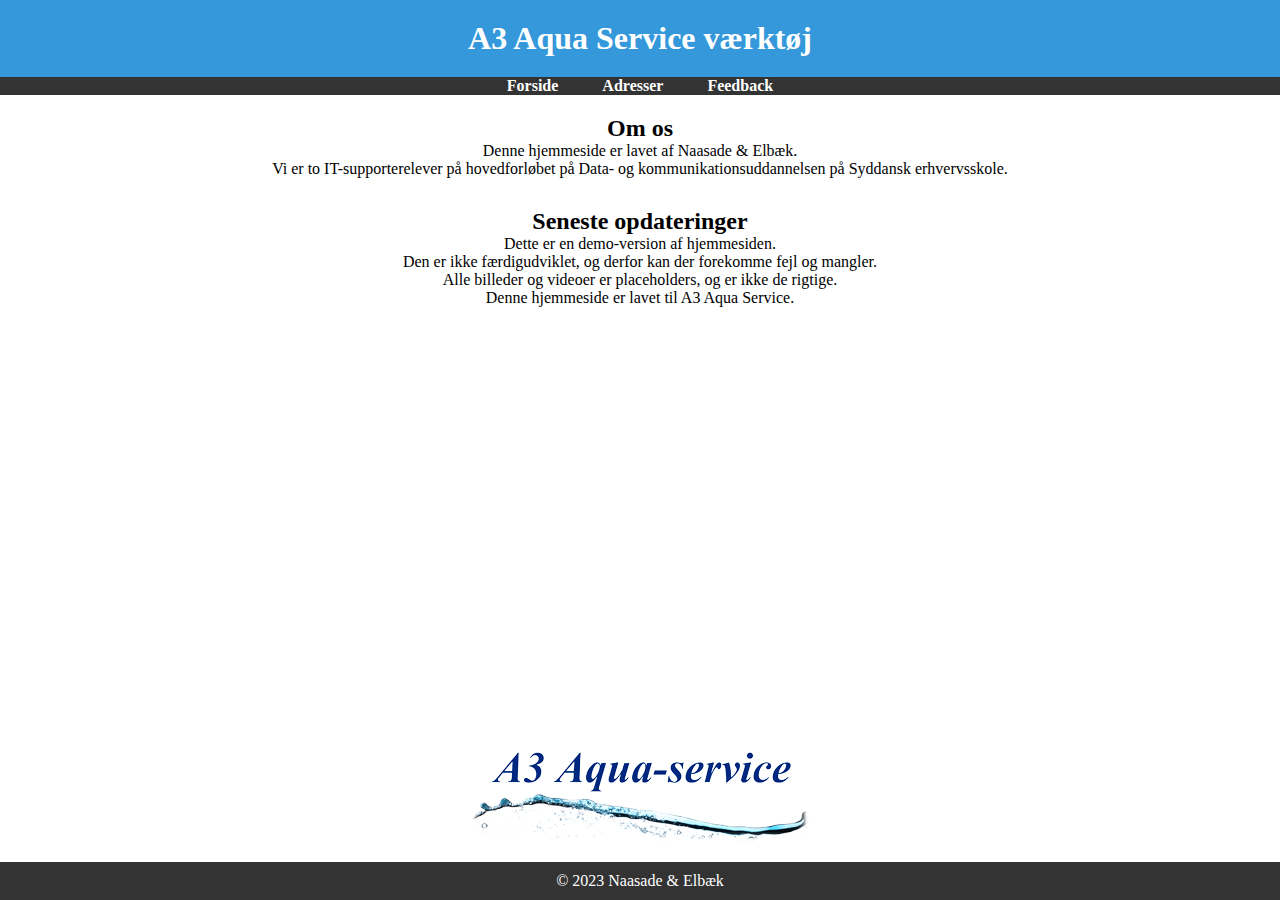
<file: index.html>
<!DOCTYPE html>
<html lang="da">
<head>
    <meta charset="UTF-8">
    <meta name="viewport" content="width=device-width, initial-scale=1.0">
    <link rel="stylesheet" href="/styles.css">
    <link rel="icon" href="/Billeder/a3aquaservice-favicon.ico">
    <title>A3 Aqua Project 1.0</title>
</head>
<body>
    <header>
        <h1>A3 Aqua Service værktøj</h1>
    </header>
    <nav>
        <ul>
            <li><a href="/index.html">Forside</a></li>
            <li><a href="/addresses.html">Adresser</a></li>
            <li><a href="/feedback.html">Feedback</a></li>
        </ul>
    </nav>
    <main>
        <section style="text-align: center;">
            <h2>Om os</h2>
            <p>Denne hjemmeside er lavet af Naasade & Elbæk. <br>
            Vi er to IT-supporterelever på hovedforløbet på Data- og kommunikationsuddannelsen på Syddansk erhvervsskole.<br>
            </p>
        </section>
        <section style="text-align: center;">
            <h2>Seneste opdateringer</h2>
            <p>Dette er en demo-version af hjemmesiden.<br>
            Den er ikke færdigudviklet, og derfor kan der forekomme fejl og mangler. <br>
            Alle billeder og videoer er placeholders, og er ikke de rigtige.<br>
            Denne hjemmeside er lavet til A3 Aqua Service.
            </p>
        </section>
        <section>
            <div style="position: absolute; bottom: 50px; left: 50%; transform: translateX(-50%);">
                <img src="/Billeder/Logo.png" alt="A3 logo">
            </div>
        </section>
    </main>
    <footer>
        <p>&copy; 2023 Naasade & Elbæk</p>
    </footer>
</body>
</html>
</file>
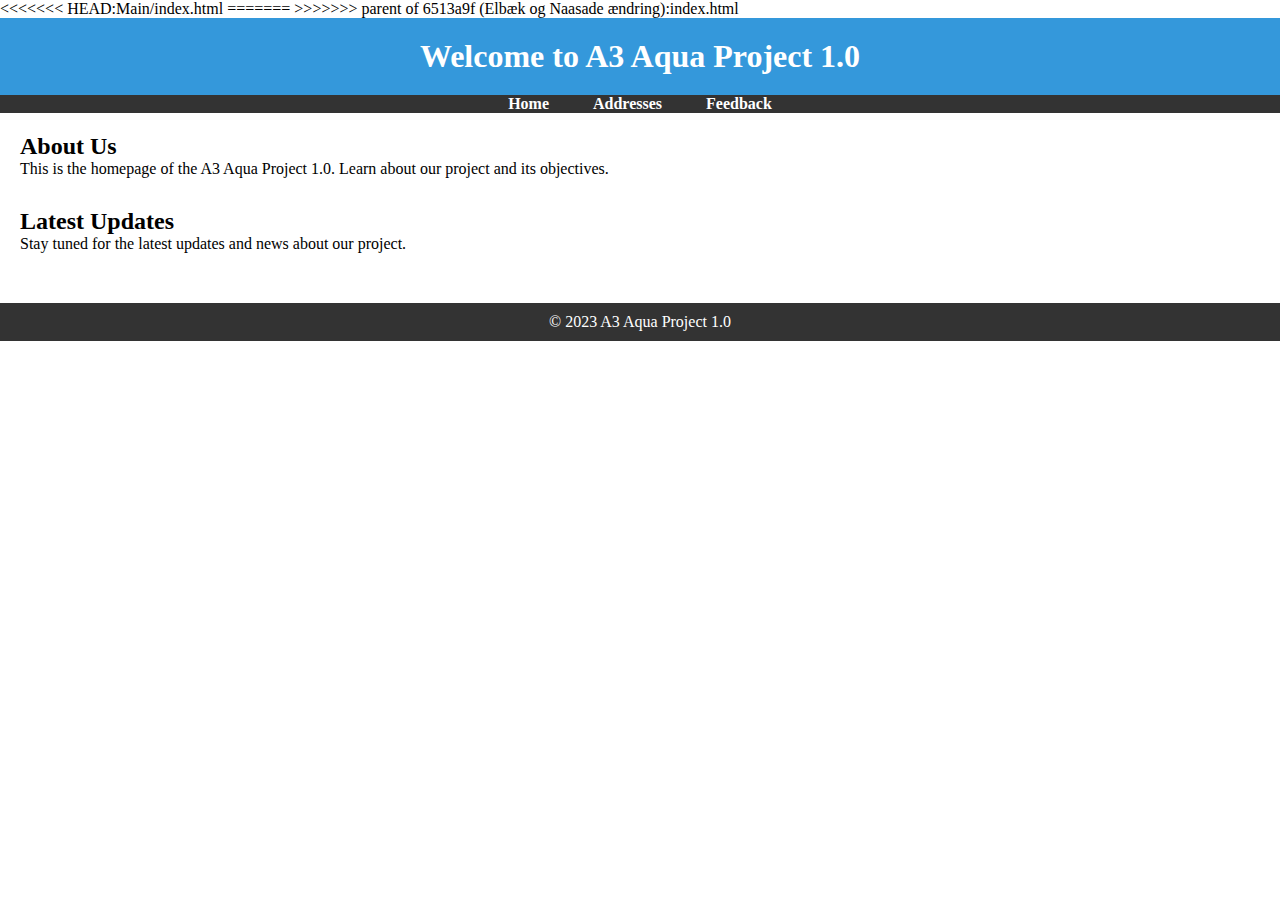
<file: Main/index.html>
<!DOCTYPE html>
<html lang="da">
<head>
    <meta charset="UTF-8">
    <meta name="viewport" content="width=device-width, initial-scale=1.0">
<<<<<<< HEAD:Main/index.html
    <link rel="stylesheet" href="/Main/styles.css">
    <title>A3 Aqua Project 1.0</title>
=======
    <link rel="stylesheet" href="styles.css">
    <title>A3 Aqua Project 1.0 - Home</title>
>>>>>>> parent of 6513a9f (Elbæk og Naasade ændring):index.html
</head>
<body>
    <header>
        <h1>Welcome to A3 Aqua Project 1.0</h1>
    </header>
    <nav>
        <ul>
            <li><a href="/Main/index.html">Home</a></li>
            <li><a href="/Main/addresses.html">Addresses</a></li>
            <li><a href="/Main/feedback.html">Feedback</a></li>
        </ul>
        </ul>
    </nav>
    <main>
        <section>
            <h2>About Us</h2>
            <p>This is the homepage of the A3 Aqua Project 1.0. Learn about our project and its objectives.</p>
        </section>
        <section>
            <h2>Latest Updates</h2>
            <p>Stay tuned for the latest updates and news about our project.</p>
        </section>
    </main>
    <footer>
        <p>&copy; 2023 A3 Aqua Project 1.0</p>
    </footer>
</body>
</html>
</file>
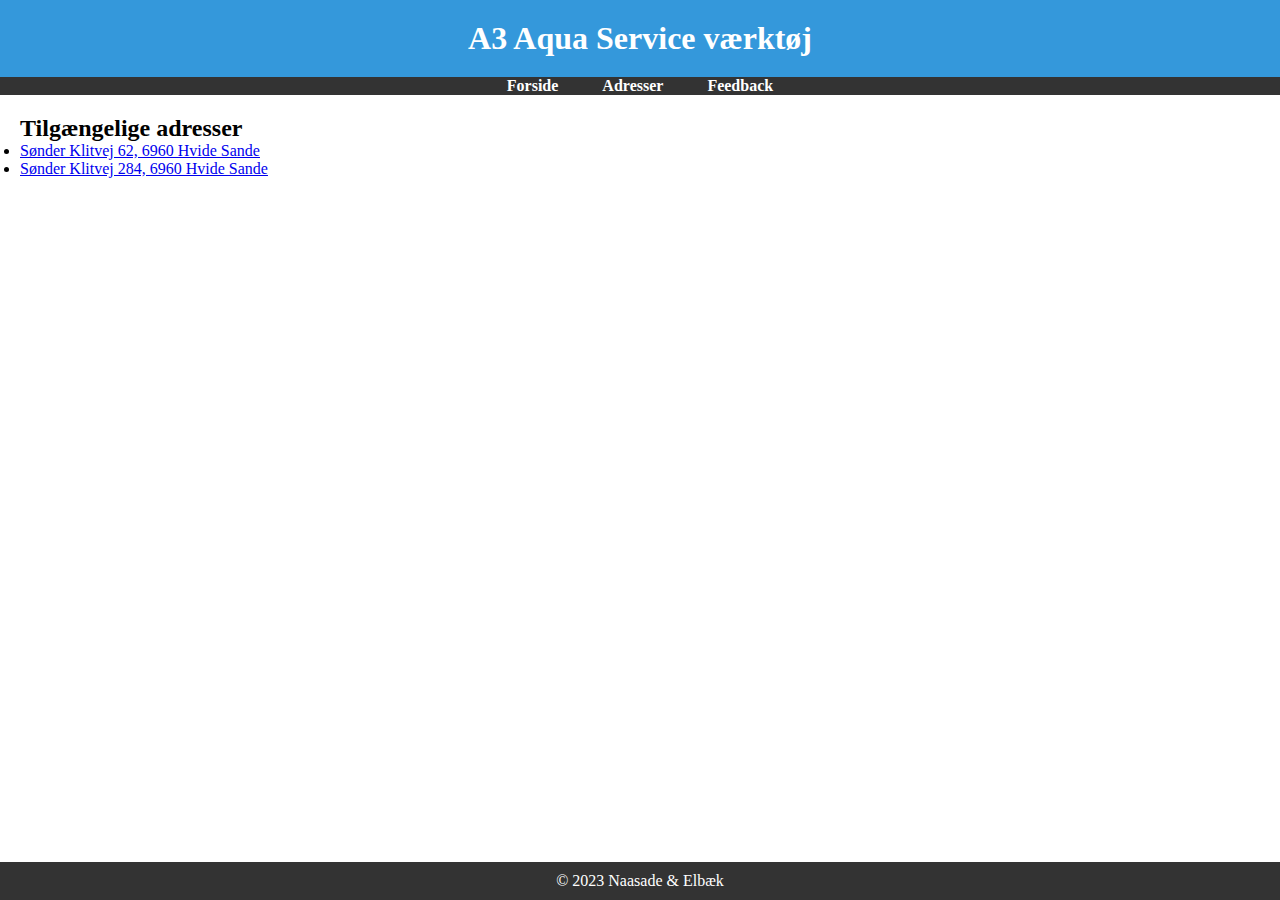
<file: addresses.html>
<!DOCTYPE html>
<html lang="da">
<head>
    <meta charset="UTF-8">
    <meta name="viewport" content="width=device-width, initial-scale=1.0">
    <link rel="stylesheet" href="/styles.css">
    <link rel="icon" href="/Billeder/a3aquaservice-favicon.ico">
    <title>A3 Aqua Project 1.0</title>
</head>
<body>
    <header>
        <h1>A3 Aqua Service værktøj</h1>
    </header>
    <nav>
        <ul>
            <li><a href="index.html">Forside</a></li>
            <li><a href="addresses.html">Adresser</a></li>
            <li><a href="feedback.html">Feedback</a></li>
        </ul>
    </nav>
    <main>
        <section>
            <h2>Tilgængelige adresser</h2>
            <ul>
                <li><a href="/6960/Sønder_klitvej_62.html">Sønder Klitvej 62, 6960 Hvide Sande</a></li>
                <li><a href="/6960/Sønder_klitvej_284.html">Sønder Klitvej 284, 6960 Hvide Sande</a></li>
            </ul>
        </section>

        <footer>
            <p>&copy; 2023 Naasade & Elbæk</p>
        </footer>
</html>
</file>
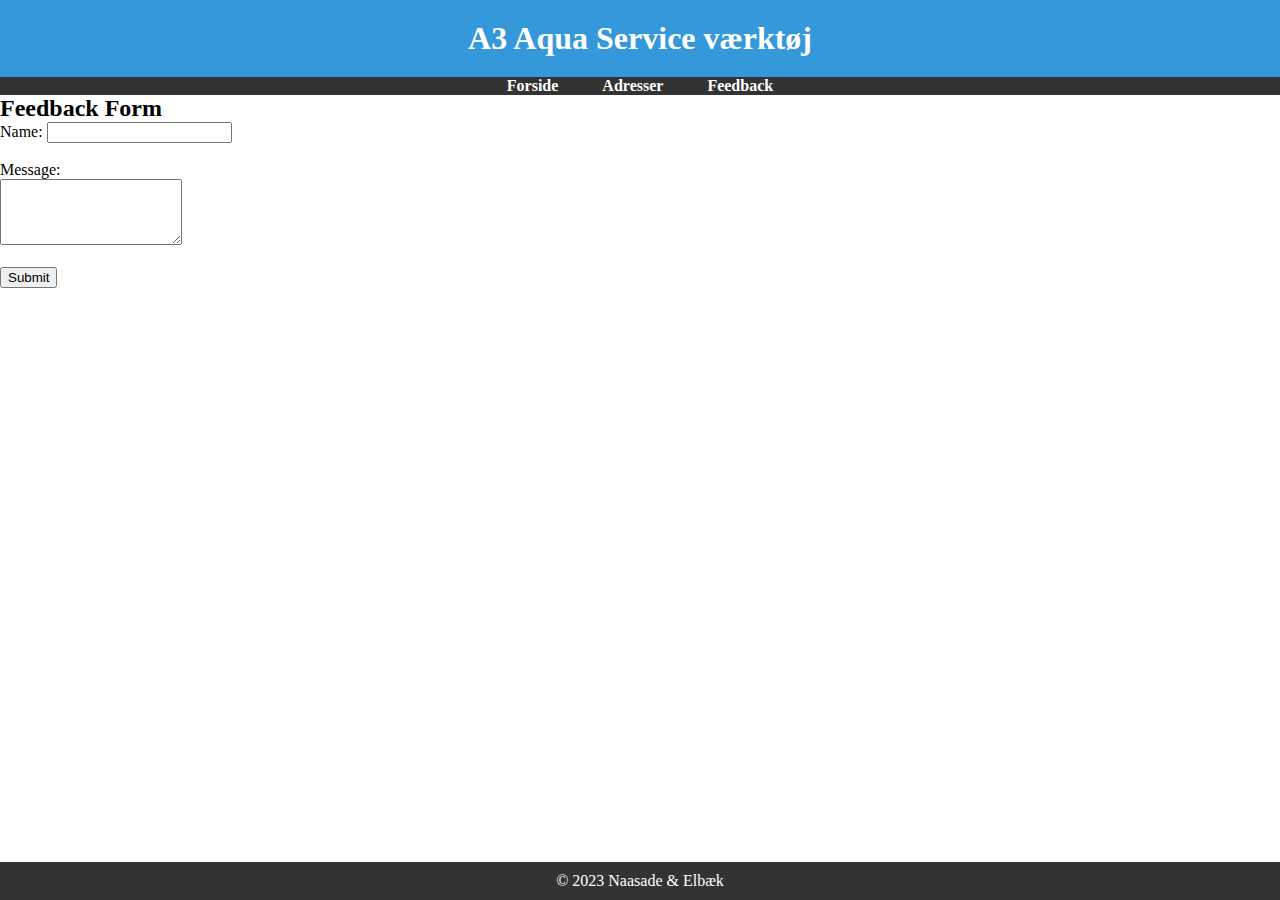
<file: feedback.html>
<!DOCTYPE html>
<html lang="da">
<head>
    <meta charset="UTF-8">
    <meta name="viewport" content="width=device-width, initial-scale=1.0">
    <link rel="stylesheet" href="styles.css">
    <link rel="icon" href="/Billeder/a3aquaservice-favicon.ico">
    <title>A3 Aqua Project 1.0</title>
</head>
<body>
    <header>
        <h1>A3 Aqua Service værktøj</h1>
    </header>
    <nav>
        <ul>
            <li><a href="index.html">Forside</a></li>
            <li><a href="addresses.html">Adresser</a></li>
            <li><a href="feedback.html">Feedback</a></li>
        </ul>
    </nav>
    <div class="container">
        <h2>Feedback Form</h2>
            <label for="name">Name:</label>
            <input type="text" id="name" name="name" required><br><br>

            <label for="message">Message:</label><br>
            <textarea id="message" name="message" rows="4" required></textarea><br><br>

            <input type="submit" value="Submit">
        </form>
    </div>

    <footer>
        <p>&copy; 2023 Naasade & Elbæk</p>
    </footer>
</body>
</html>
</file>
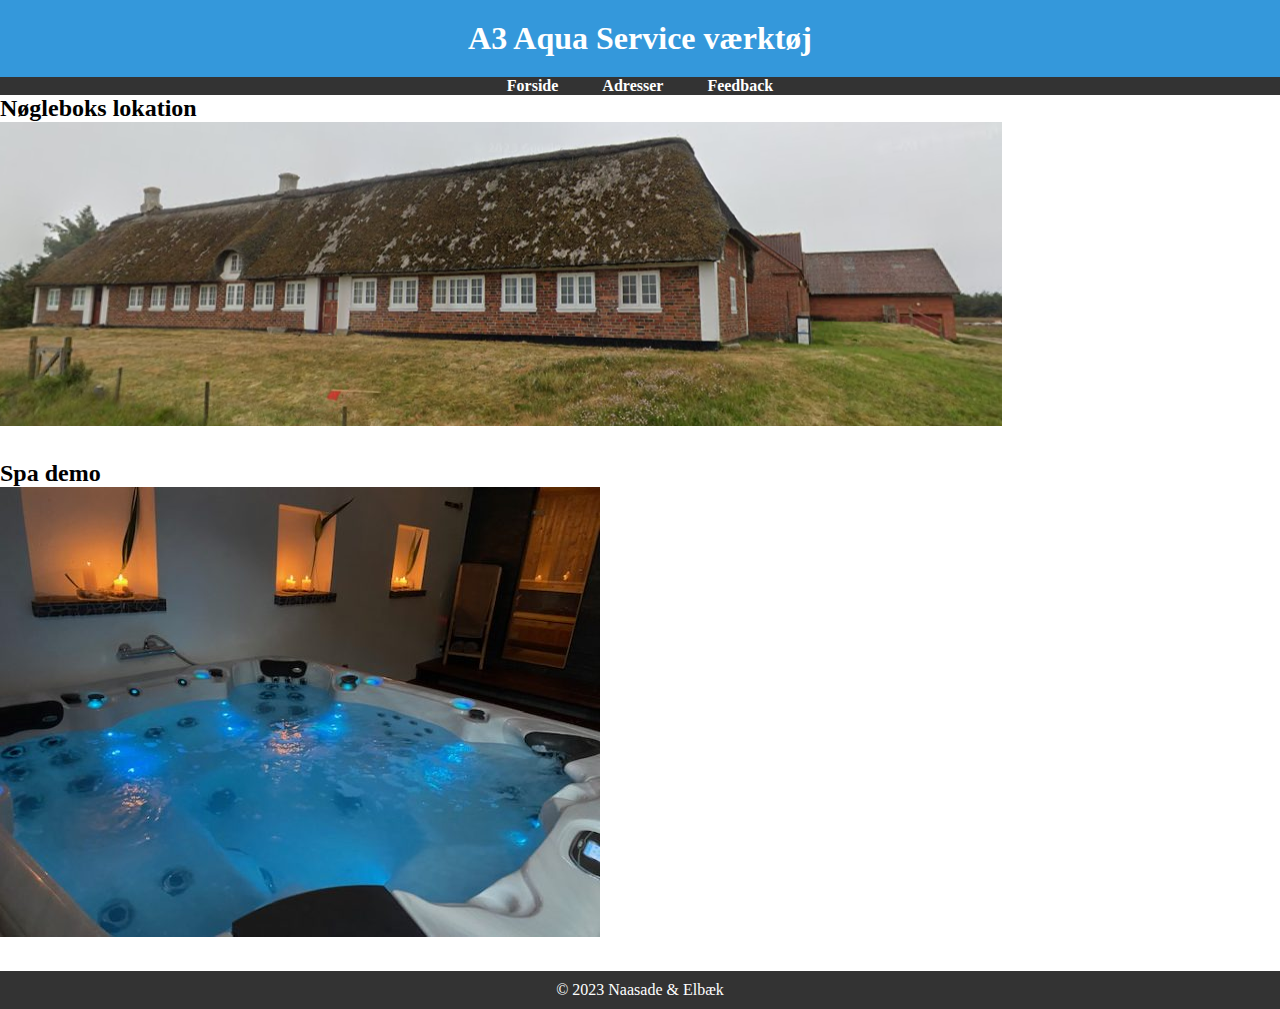
<file: 6960/Sønder_klitvej_284.html>
<!DOCTYPE html>
<html lang="da">
<head>
    <meta charset="UTF-8">
    <meta name="viewport" content="width=device-width, initial-scale=1.0">
    <link rel="stylesheet" href="/styles.css">
    <link rel="icon" href="/Billeder/a3aquaservice-favicon.ico">
    <title>Sønder Klitvej 284, 6960 Hvide Sande</title>
</head>
<body>
    <header>
        <h1>A3 Aqua Service værktøj</h1>
    </header>
    <nav>
        <ul>
            <li><a href="/index.html">Forside</a></li>
            <li><a href="/addresses.html">Adresser</a></li>
            <li><a href="/feedback.html">Feedback</a></li>
        </ul>
    </nav>
    <section>
        <h2>Nøgleboks lokation</h2>
        <img src="/6960/Billeder/Sønder klitvej 284/Billede 1png.png" alt="Nøgleboks på husets facade">
      </section>
    <section>
        <h2>Spa demo</h2>
        <img src="/6960/Billeder/Sønder klitvej 284/SPa.jpg" alt="Spa på adressen">
    </section>
    
    <footer id="adressen">
        <p>&copy; 2023 Naasade & Elbæk</p>
    </footer>
</html>
</file>
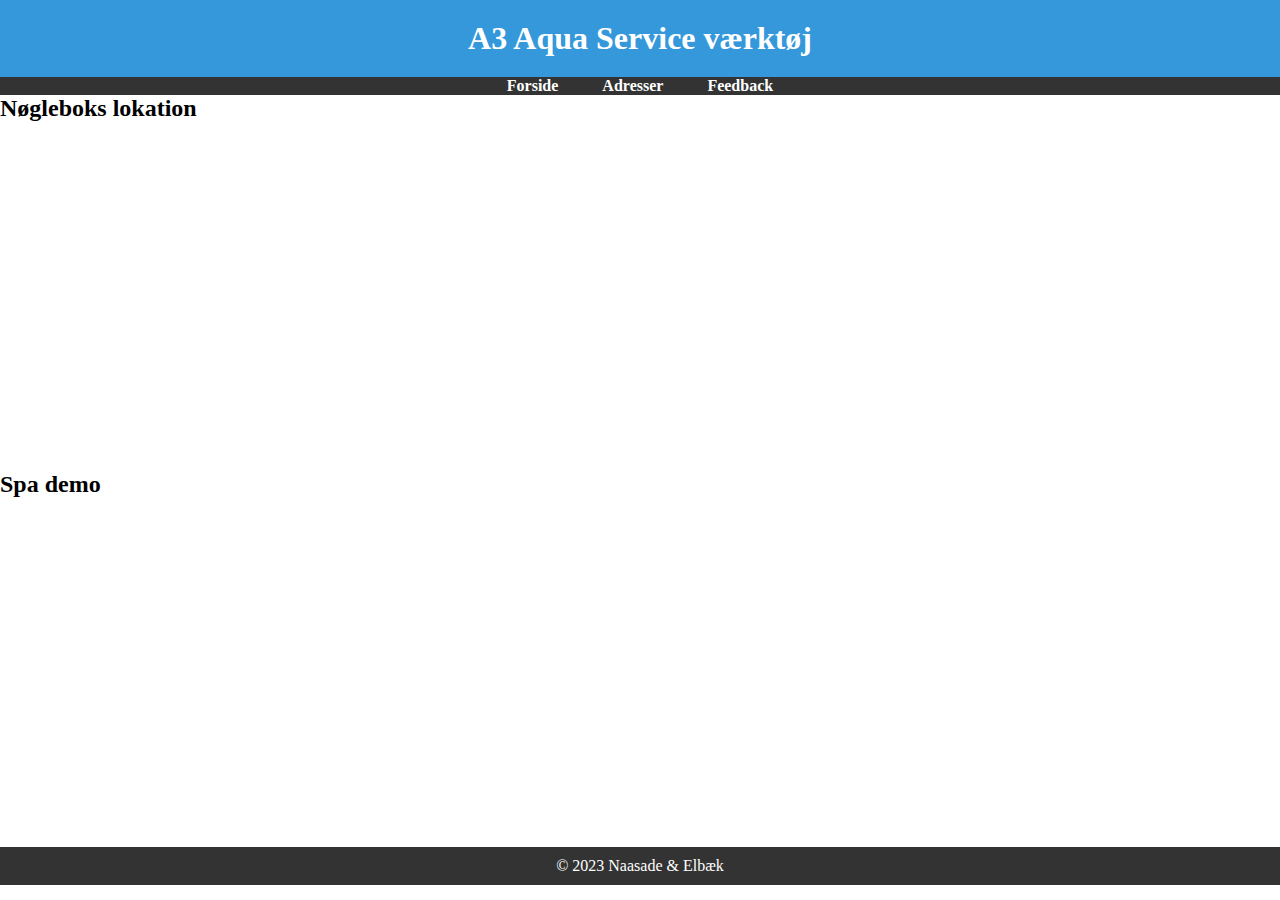
<file: 6960/Sønder_klitvej_62.html>
<!DOCTYPE html>
<html lang="da">
<head>
    <meta charset="UTF-8">
    <meta name="viewport" content="width=device-width, initial-scale=1.0">
    <link rel="stylesheet" href="/styles.css">
    <link rel="icon" href="/Billeder/a3aquaservice-favicon.ico">
    <title>Sønder Klitvej 62, 6960 Hvide Sande</title>
</head>
<body>
    <header>
        <h1>A3 Aqua Service værktøj</h1>
    </header>
    <nav>
        <ul>
            <li><a href="/index.html">Forside</a></li>
            <li><a href="/addresses.html">Adresser</a></li>
            <li><a href="/feedback.html">Feedback</a></li>
        </ul>
    </nav>
    <section>
        <h2>Nøgleboks lokation</h2>
        <iframe width="375" height="315" src="https://www.youtube.com/embed/7PIji8OubXU" frameborder="0" allow="accelerometer; autoplay; encrypted-media; gyroscope; picture-in-picture" allowfullscreen></iframe>
      </section>
    <section>
        <h2>Spa demo</h2>
        <iframe width="375" height="315" src="https://www.youtube.com/embed/olYFRPFryQU?si=T0Ufdc9Y37-DEpZo" title="YouTube video player" frameborder="0" allow="accelerometer; autoplay; clipboard-write; encrypted-media; gyroscope; picture-in-picture; web-share" allowfullscreen></iframe>
    </section>
    </section>
    
    <footer id="adressen">
        <p>&copy; 2023 Naasade & Elbæk</p>
    </footer>
</html>
</file>
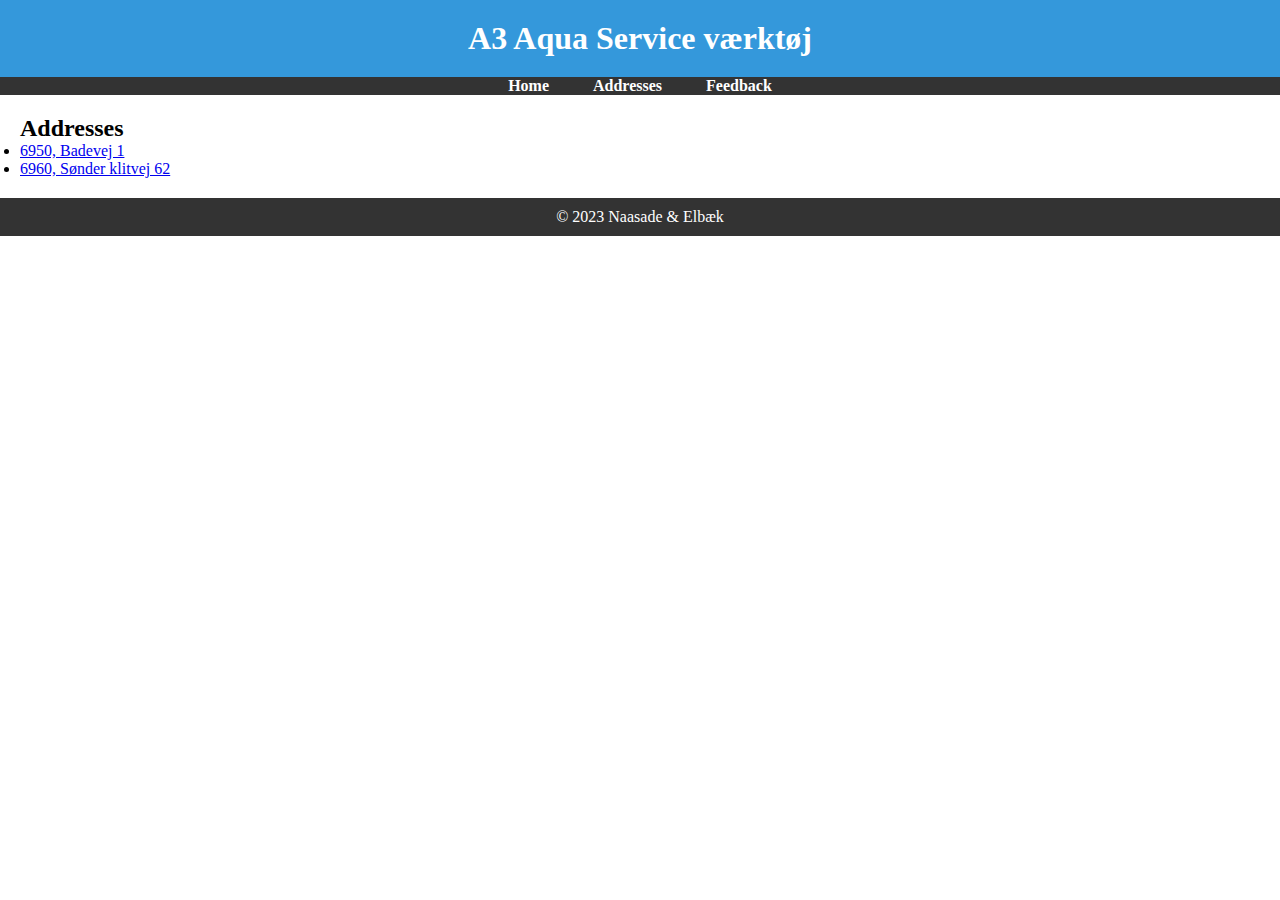
<file: Main/addresses.html>
<!DOCTYPE html>
<html lang="da">
<head>
    <meta charset="UTF-8">
    <meta name="viewport" content="width=device-width, initial-scale=1.0">
    <link rel="stylesheet" href="/Main/styles.css">
    <title>A3 Aqua Project 1.0</title>
</head>
<body>
    <header>
        <h1>A3 Aqua Service værktøj</h1>
    </header>
    <nav>
        <ul>
            <li><a href="/Main/index.html">Home</a></li>
            <li><a href="/Main/addresses.html">Addresses</a></li>
            <li><a href="/Main/feedback.html">Feedback</a></li>
        </ul>
    </nav>
    <main>
        <h2>Addresses</h2>
        <ul id="address-list">
            <!-- JavaScript will populate this list -->
        </ul>
    </main>
    <footer>
        <p>&copy; 2023 Naasade & Elbæk</p>
    </footer>
    <script src="/Main/script.js"></script>
</body>
</html>
</file>
<file: styles.css>
/* Reset some default browser styles */
body, h1, h2, p, ul, li {
    margin: 0;
    padding: 0;
}

/* Basic styling for the header */
header {
    background-color: #3498db;
    color: #fff;
    text-align: center;
    padding: 20px;
}

/* Styling for the navigation menu */
nav ul {
    background-color: #333;
    text-align: center;
}

nav ul li {
    display: inline;
    margin: 0 20px;
}

nav ul li a {
    text-decoration: none;
    color: #fff;
    font-weight: bold;
}

/* Styling for the main content */
main {
    padding: 20px;
}

section {
    margin-bottom: 30px;
}

/* Styling for the footer */
footer {
    text-align: center;
    padding: 10px;
    background-color: #333;
    color: #fff;
    position: fixed; 
    bottom: 0; 
    left: 0; 
    right: 0;
}

footer#adressen {
    text-align: center;
    padding: 10px;
    background-color: #333;
    color: #fff;
    position: relative;
}
</file>
<file: Main/styles.css>
/* Reset some default browser styles */
body, h1, h2, p, ul, li {
    margin: 0;
    padding: 0;
}

/* Basic styling for the header */
header {
    background-color: #3498db;
    color: #fff;
    text-align: center;
    padding: 20px;
}

/* Styling for the navigation menu */
nav ul {
    background-color: #333;
    text-align: center;
}

nav ul li {
    display: inline;
    margin: 0 20px;
}

nav ul li a {
    text-decoration: none;
    color: #fff;
    font-weight: bold;
}

/* Styling for the main content */
main {
    padding: 20px;
}

section {
    margin-bottom: 30px;
}

/* Styling for the footer */
footer {
    text-align: center;
    padding: 10px;
    background-color: #333;
    color: #fff;
}
</file>
